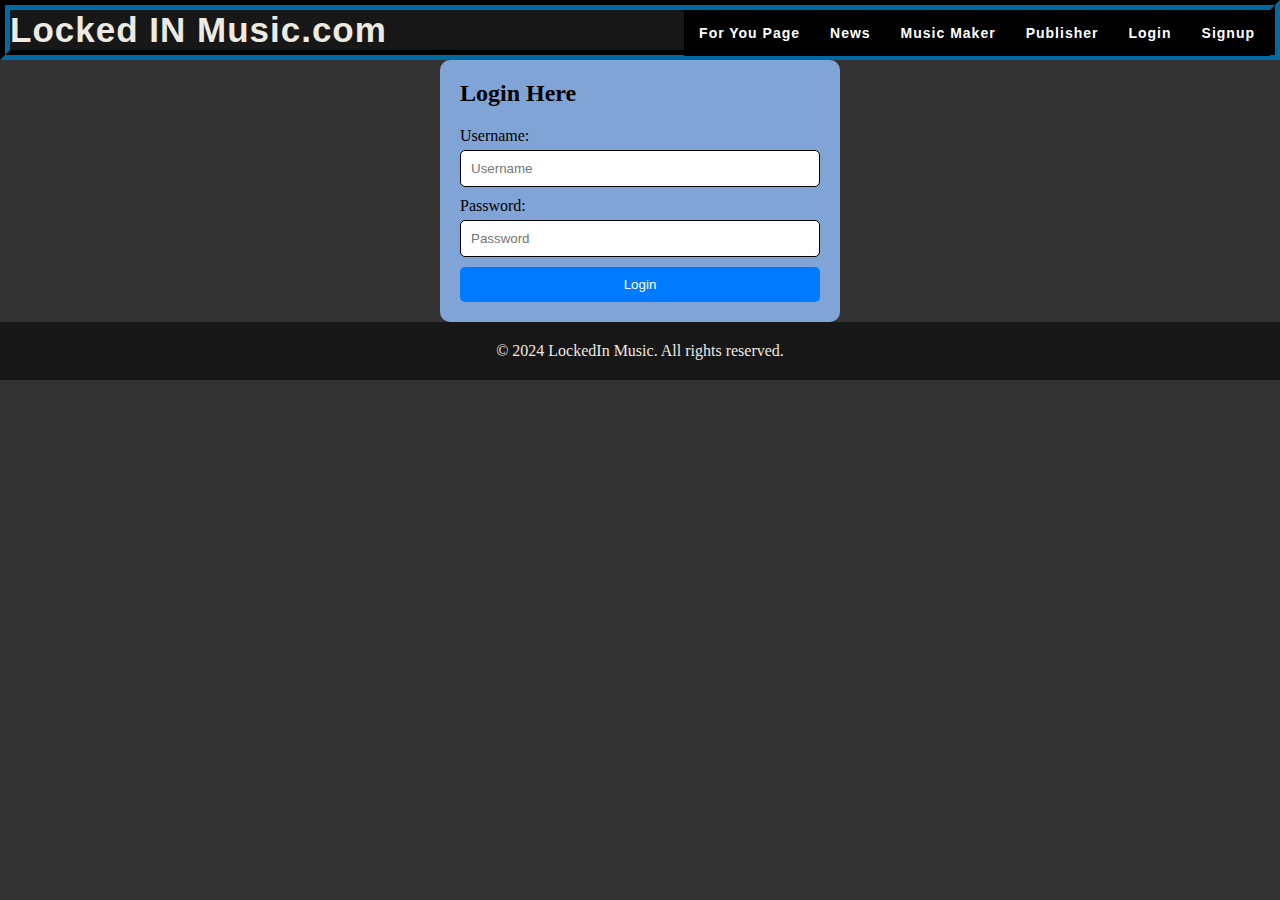
<file: login/index.html>
<!DOCTYPE html>
<html lang="en">
<head>
    <meta charset="UTF-8">
    <meta name="viewport" content="width=device-width, initial-scale=1.0">
    <title>LockedIn Music</title>
    <link rel="stylesheet" href="styles.css">
</head>
<body>
    <header>
        <h1 id="Title">Locked IN Music.com
            <nav class="navbar">
                <ul>
                    <li><a href="/CS-212/project/fyp/index.html">For You Page</a></li>
                    <li><a href="/CS-212/project/news/index.html">News</a></li>
                    <li><a href="/CS-212/project/music-maker/index.html">Music Maker</a></li>
                    <li><a href="/CS-212/project/publish/index.html">Publisher</a></li>
                    <li><a href="/CS-212/project/login/index.html">Login</a></li>
                    <li><a href="/CS-212/project/signup/index.html">Signup</a></li>
                </ul>
            </nav>
        </h1>
    </header>
    <main>  
        <div class="loginZone">
            <h2>Login Here</h2>
            <form action="./FYP/index.html" method="get">
                <label for="userName">Username:</label>
                <input type="text" id="userName" name="userName" placeholder="Username" required>
                
                <label for="password">Password:</label>
                <input type="password" id="password" name="password" placeholder="Password" required>
                
                <button type="submit">Login</button>
            </form>
        </div>
    </main>
    <footer>
        <p>&copy; 2024 LockedIn Music. All rights reserved.</p>
    </footer>
</body>
</html>
</file>
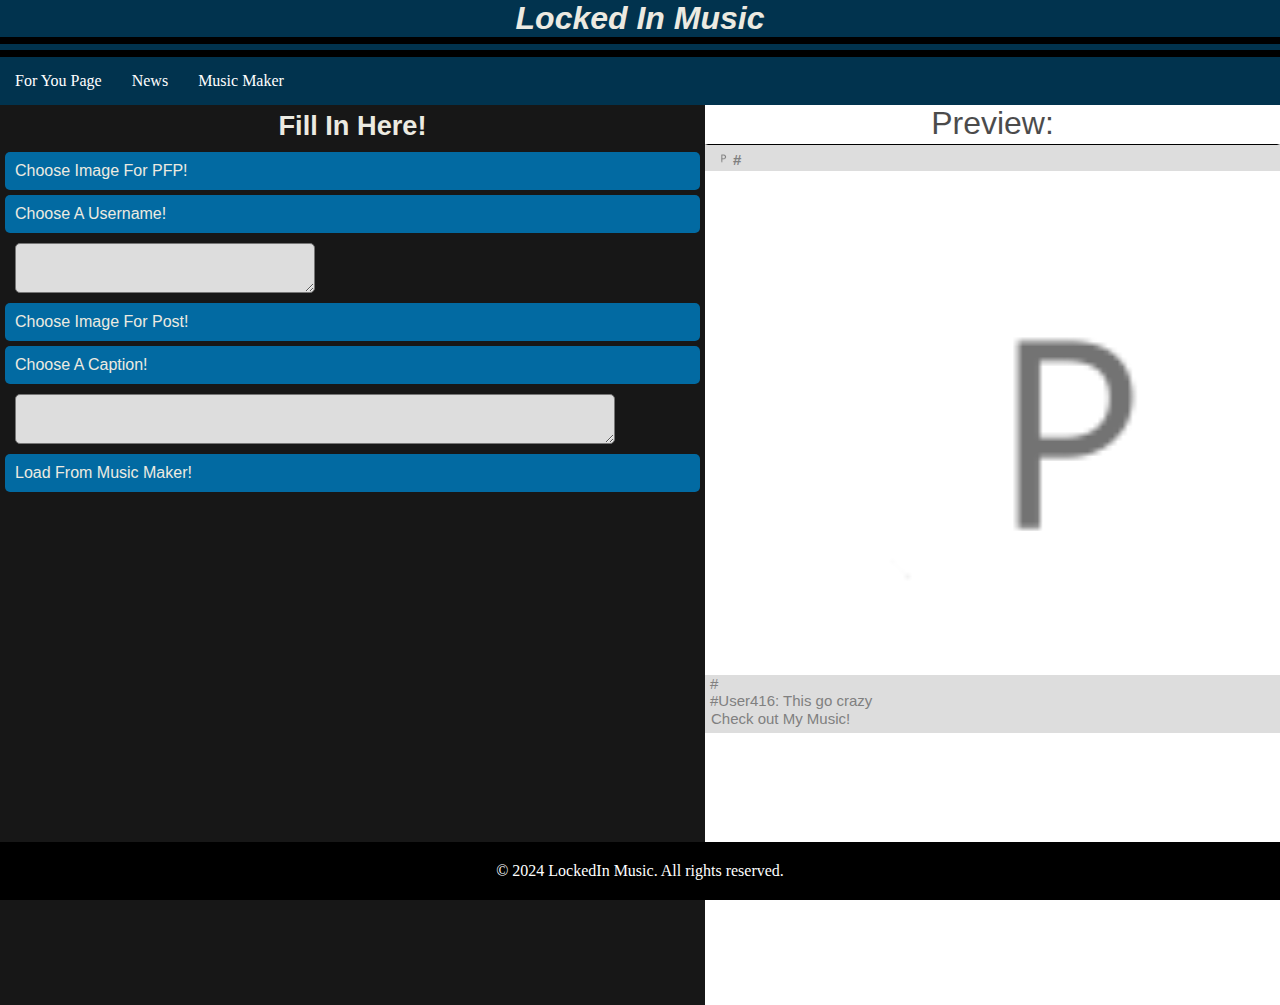
<file: publish/index.html>
<!DOCTYPE html>
<html lang="en">
<head>
    <meta charset="UTF-8">
    <meta name="viewport" content="width=device-width, initial-scale=1.0">
    <title>LockedIn Music - Publish</title>
    <link rel="stylesheet" href="styles.css">
</head>
<body>
    <header>
        <h1>Locked In Music</h1>
    </header>
    <!-- navigation bar at top of page-->
    <nav class="navbar">
        <ul>
            <!-- these will be empty for now until the rest of our pages are created and functionality
                 is implemented -->
            <li><a href="../FYP/index.html">For You Page</a></li>
            <li><a href="../news/index.html">News</a></li>
            <li><a href="../MM/index.html">Music Maker</a></li>
        </ul>
    </nav>
    <main>  
        <div class="publishZone">
            <h2>Fill In Here!</h2>

            <label for="inputPFP" id="labels">Choose Image For PFP!</label>
            <input id="inputPFP" type="file" accept=".png, .jpg, .jpeg"/>

            <label for="caption">Choose A Username!</label>
            <textarea id="userNameIN" onchange="update()"></textarea>

            <label for="post" id="labels">Choose Image For Post!</label>
            <input id="post" type="file" accept=".png, .jpg, .jpeg"/>


            <label for="caption" id="label">Choose A Caption!</label>
            <textarea id="caption" onchange="update()"></textarea>
            <label for="input" id="labels">
                Load From Music Maker!
            </label>
            <input id="input" type="file" accept=".txt" multiple/>
          
        </div>
        <div id="preView">
            <p id="prevTitle">Preview:</p>
            <div class="post">
                <h3 id="username"><img id="pfp" src="img/PFP_holder.png">#</h3>
                <img id="AArt" src="img/PFP_holder.png">
                <p id="opCap">#</p>
                <p id="CommentSection">#User416: This go crazy</p>
                <a id="button" download="save.txt">Check out My Music!</a> 
            </div>
        </div>
    </main>
    <!-- no script for now, functionality will be implemented once we learn javascript -->
    <footer>
        <p>&copy; 2024 LockedIn Music. All rights reserved.</p>
    </footer>
    <script src="publish.js"></script>
</body>
</html>
</file>
<file: login/styles.css>
* {
    margin: 0;
    padding: 0;
    box-sizing: border-box; 
}

body {
    background-color: #333; 
    margin: 0;
    overflow: visible;
    justify-content: center;
    align-items: center;
}

h1 {
    text-align: center; 
    color: white;
}

.loginZone {
    max-width: 400px; 
    margin: 0 auto; 
    background-color: #80a4d6; 
    padding: 20px; 
    border-radius: 10px; 
}

form {
    margin-top: 20px;
}

label {
    display: block; 
    margin-bottom: 5px; 
}

input[type="text"],
input[type="password"] {
    width: 100%; 
    padding: 10px; 
    margin-bottom: 10px; 
    border: 1px solid #000000; 
    border-radius: 5px; 
}

button {
    width: 100%;
    padding: 10px;
    background-color: #007bff; 
    color: #fff; 
    border: none; 
    border-radius: 5px; 
    cursor: pointer; 
}

button:hover {
    background-color: #0056b3;
}

.navbar ul {
    list-style-type: none;
    background-color: black;
    padding: 0px;
    margin: 0px;
    overflow: hidden;
}

.navbar a:hover {
    background-color: #171717;
}

.navbar li {
    float: left;
    display: inline;
}

#Title {
    border: 10px groove #01334e;
    text-align: left;
    letter-spacing: 1px;
    width: auto;
    color: #eceae1;
    font-size: 35px;
    height: auto;
    font-family: 'Segoe UI', Tahoma, Geneva, Verdana, sans-serif;
    background-color: #171717;
    margin: 0;
}

.navbar {
    float: right;
}

.navbar a {
    color: white;
    text-decoration: none;
    padding: 15px;
    display: block;
    text-align: center;
    font-size: 14px;
}

footer {
    text-align: center;
    padding: 20px 0;
    background-color: #171717;
    color: #eceae1; 
}
</file>
<file: publish/styles.css>
* {
    margin: 0;
    box-sizing: border-box;
}

body {
    background-color: #01334e;
    margin: 0;
    overflow: hidden;
}

h1 {
    text-align: center;
    color: #eceae1;
    font-family: Impact, Haettenschweiler, 'Arial Narrow Bold', sans-serif;
    font-style: italic;
    border-bottom: 20px double black;

}

h2 {
    text-align: center;
    margin-bottom: 10px;
    font-size: 3.4ch;
    color: #eceae1;
    font-family: 'Franklin Gothic Medium', 'Arial Narrow', Arial, sans-serif;
}

.publishZone {
    max-width: auto;
    background-color: #171717;
    padding: 5px;
    height: 100vh;
}

#preView {
    max-width: 100vw;
    background-color: white;

}

#prevTitle {
    text-align: center;
    margin-bottom: 5px;
    font-family: 'Franklin Gothic Medium', 'Arial Narrow', Arial, sans-serif;
    font-size: 4ch;
    opacity: 70%;
}

#pfp {
    border-radius: 10px;
    width: 20px;
    height: 20px;
    margin: 0px;
    position: relative;
    top: 3px;
}

#username {
    background-color: #dddddd;
    color: grey;
    font-size: 15px;
    border: 3px solid #dddddd;
    border-top: 1px solid black;
    text-indent: 5px;
    font-family: Verdana, Geneva, Tahoma, sans-serif;
    margin: 0;
    position: relative;
    bottom: 3px;
}

#AArt {
    position: relative;
    left: 105px;
    width: 500px;
    height: 500px;
    margin: 0;
}

#CommentSection {
    background-color: #dddddd;
    color: grey;
    font-size: 15px;
    text-indent: 5px;
    font-family: Verdana, Geneva, Tahoma, sans-serif;
    position: relative;
    bottom: 3px;
    font-family: Verdana, Geneva, Tahoma, sans-serif;
    margin: 0;
}

#opCap {
    background-color: #dddddd;
    color: grey;
    font-size: 15px;
    text-indent: 5px;
    position: relative;
    bottom: 3px;
    font-family: Verdana, Geneva, Tahoma, sans-serif;
    margin: 0;
}

#pArt {
    width: 30vw;
    height: 100%;
    position: absolute;
    height: auto;
    right: 1058.5px;
    margin: 0;

}

form {
    margin-top: 20px;
}

label {
    display: block;
    margin-bottom: 5px;
    font-family: 'Franklin Gothic Medium', 'Arial Narrow', Arial, sans-serif;
    color: #eceae1;
    padding: 10px;
    background-color: #026AA2;
    border: none;
    border-radius: 5px;
    cursor: pointer;
}

#userNameIN {
    border-radius: 5px;
    display: block;
    margin: 10px;
    background-color: #dddddd;
    width: 300px;
    height: 50px;
}

#button {
    background-color: #dddddd;
    border-bottom: 5px solid #dddddd;
    color: grey;
    font-size: 15px;
    text-indent: 5px;
    font-family: Verdana, Geneva, Tahoma, sans-serif;
    display: block;
    position: relative;
    bottom: 3px;
    padding: 1px;
}

#label {
    padding: 10px;
    background-color: #026AA2;
    border: none;
    border-radius: 5px;
    cursor: pointer;
}

#labels:hover {
    background-color: #01334e;
}

#input {
    display: block;
}

#input:hover {
    background-color: #01334e;
}

#caption {
    border-radius: 5px;
    display: block;
    margin: 10px;
    background-color: #dddddd;
    width: 600px;
    height: 50px;
}



#inputPFP {
    display: none;
}

#post {
    display: none;
}

#input {
    display: none;
}


footer {
    text-align: center;
    position: fixed;
    width: 100vw;
    bottom: 0px;
    padding: 20px 0;
    background-color: black;
    color: #fff;
}

main {
    display: grid;
    grid-template-columns: auto auto;
    grid-template-rows: 100%;
}

.navbar ul {
    list-style-type: none;
    background-color: #01334e;
    padding: 0px;
    margin: 0px;
    overflow: hidden;
}

.navbar a {
    color: white;
    text-decoration: none;
    padding: 15px;
    display: block;
}

.navbar a:hover {
    background-color: #171717;
}

.navbar li {
    float: left;
}
</file>
